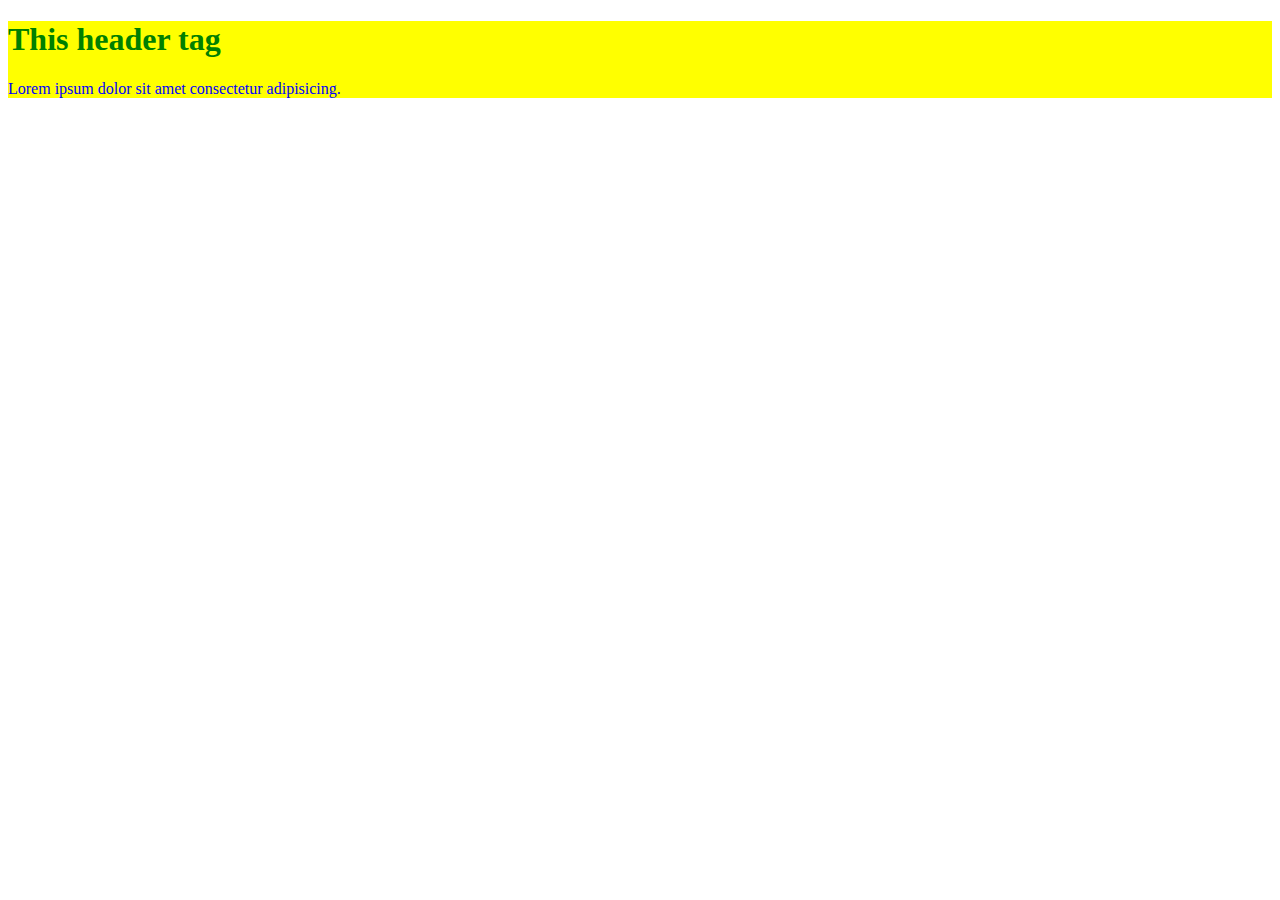
<file: DOM/DOmhtml/index.html>
<!DOCTYPE html>
<html lang="en">
<head>
    <meta charset="UTF-8">
    <meta name="viewport" content="width=device-width, initial-scale=1.0">
    <title>HTML acces in JS</title>
    <style>
        h1{
            color: red;
        }
        p{
            color: blue;
        }

    </style>
</head>
<body>
    <div id="main">
        <h1 id="head">This header tag</h1>
    <p id="para">Lorem ipsum dolor sit amet consectetur adipisicing.</p>
    
    </div>

    
    
</body>
</html>

<script>
    var x=document.getElementById('head');
    var y=document.getElementById('para');
    x.style.color='green';
    var z=document.getElementById('main');
    z.style.backgroundColor='yellow';



</script>
</file>
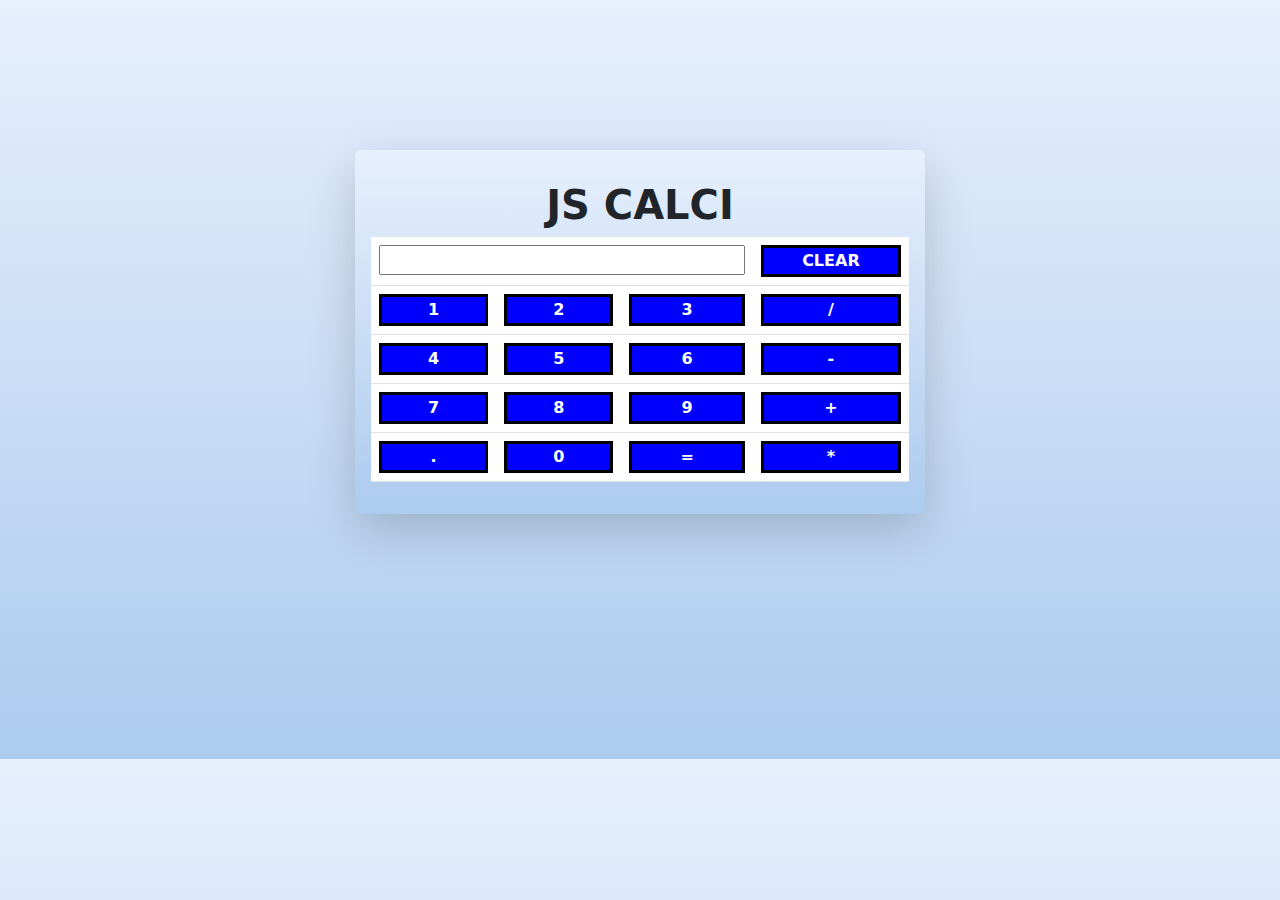
<file: calculator/calculator.html>
<!DOCTYPE html>
<html lang="en">
<head>
    <meta charset="UTF-8">
    <meta name="viewport" content="width=device-width, initial-scale=1.0">
    <title>Calculator</title>
    <link href="https://cdn.jsdelivr.net/npm/bootstrap@5.3.3/dist/css/bootstrap.min.css" rel="stylesheet" integrity="sha384-QWTKZyjpPEjISv5WaRU9OFeRpok6YctnYmDr5pNlyT2bRjXh0JMhjY6hW+ALEwIH" crossorigin="anonymous">
    <link rel="stylesheet" href="calculator.css">
</head>
<body>
    <div class="container">
        <div class="row justify-content-center">
            <div class="col-md-6 shadow-lg p-3 mb-5 bg-white rounded text-center">
                <h1>JS CALCI</h1>
                <table class="table">
                    <tr>
                        <td colspan="3"><input type="text" id="textarea"></td>
                        <td><input type="button" value="CLEAR" onclick="clr()"></td>
                    </tr>
                    <tr>
                        <td><input type="button" value="1" onclick="display('1')"></td>
                        <td><input type="button" value="2" onclick="display('2')"></td>
                        <td><input type="button" value="3" onclick="display('3')"></td>
                        <td><input type="button" value="/" onclick="display('/')"></td>
                    </tr>
                    <tr>
                        <td><input type="button" value="4" onclick="display('4')"></td>
                        <td><input type="button" value="5" onclick="display('5')"></td>
                        <td><input type="button" value="6" onclick="display('6')"></td>
                        <td><input type="button" value="-" onclick="display('-')"></td>
                    </tr>
                    <tr>
                        <td><input type="button" value="7" onclick="display('7')"></td>
                        <td><input type="button" value="8" onclick="display('8')"></td>
                        <td><input type="button" value="9" onclick="display('9')"></td>
                        <td><input type="button" value="+" onclick="display('+')"></td>
                    </tr>
                    <tr>
                        <td><input type="button" value="." onclick="display('.')"></td>
                        <td><input type="button" value="0" onclick="display('0')"></td>
                        <td><input type="button" value="=" onclick="sol()"></td>
                        <td><input type="button" value="*" onclick="display('*')"></td>
                    </tr>
                    
                </table>

            </div>
        </div>
    </div>
    <script src="calculator.js"></script>
    <script src="https://cdn.jsdelivr.net/npm/bootstrap@5.3.3/dist/js/bootstrap.bundle.min.js" integrity="sha384-YvpcrYf0tY3lHB60NNkmXc5s9fDVZLESaAA55NDzOxhy9GkcIdslK1eN7N6jIeHz" crossorigin="anonymous"></script>
</body>
</html>
</file>
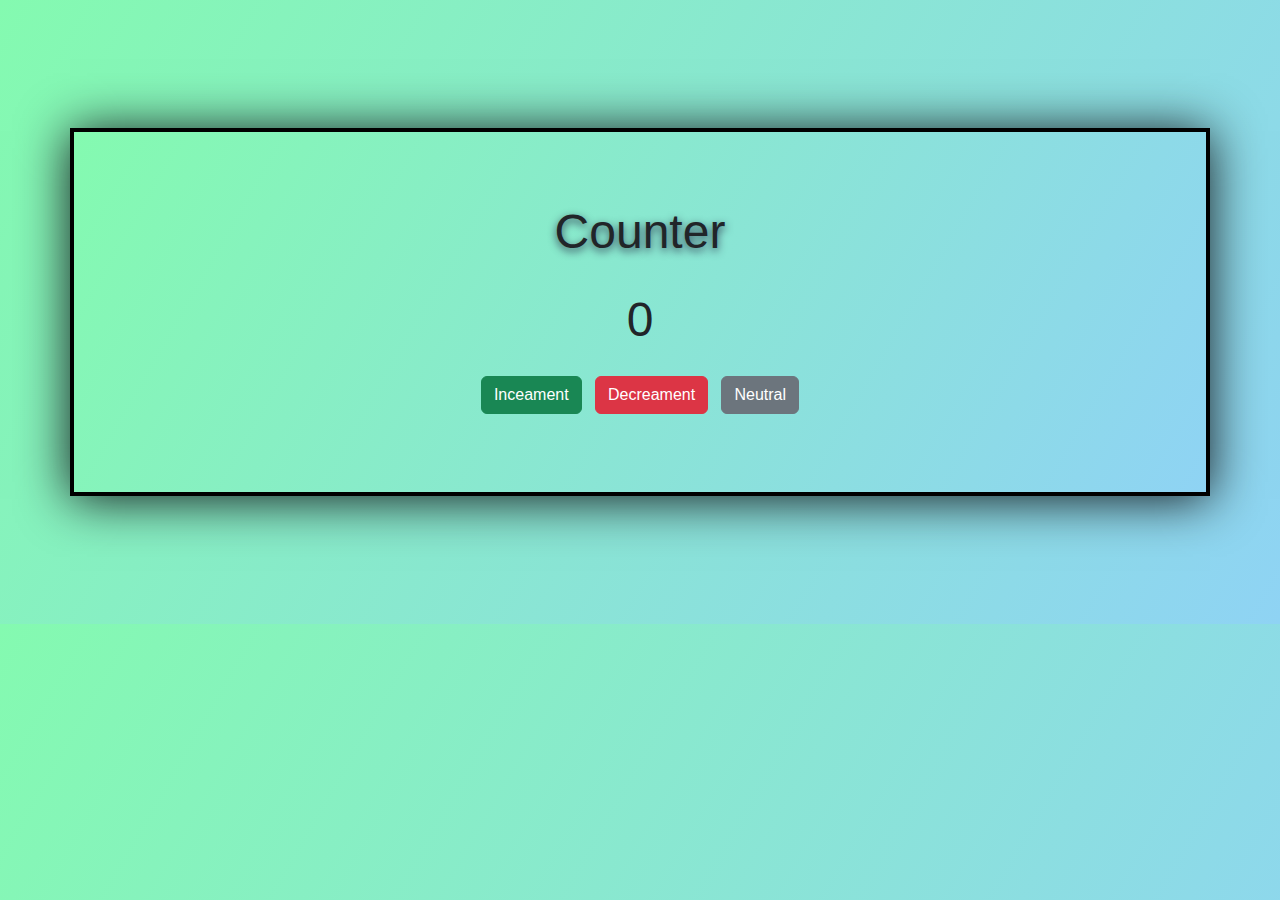
<file: counter/countern.html>
<!DOCTYPE html>
<html lang="en">
<head>
    <meta charset="UTF-8">
    <meta name="viewport" content="width=device-width, initial-scale=1.0">
    <link rel="stylesheet" href="./counter.css">
    <link href="https://cdn.jsdelivr.net/npm/bootstrap@5.3.3/dist/css/bootstrap.min.css" rel="stylesheet" integrity="sha384-QWTKZyjpPEjISv5WaRU9OFeRpok6YctnYmDr5pNlyT2bRjXh0JMhjY6hW+ALEwIH" crossorigin="anonymous">
    
   
    
    <title>Counter</title>
</head>
<body>
    <div class="container">
        <div class="header">
            <p>Counter</p>
        </div>
        <div class="box-container">
            <div class="num" id="num" >
                0
            </div>
            <div class="controller">
                <button type="button" class="btn btn-success" id="Increament" >Inceament</button>
                <button type="button" class="btn btn-danger" id="Decreament">Decreament</button>
                <button type="button" class="btn btn-secondary" id="Neutral">Neutral</button>
            </div>
        </div>

    </div>
    <script src="https://cdn.jsdelivr.net/npm/bootstrap@5.3.3/dist/js/bootstrap.bundle.min.js" integrity="sha384-YvpcrYf0tY3lHB60NNkmXc5s9fDVZLESaAA55NDzOxhy9GkcIdslK1eN7N6jIeHz" crossorigin="anonymous"></script>
    
    <script src="./counter.js"></script>
</body>
</html>
</file>
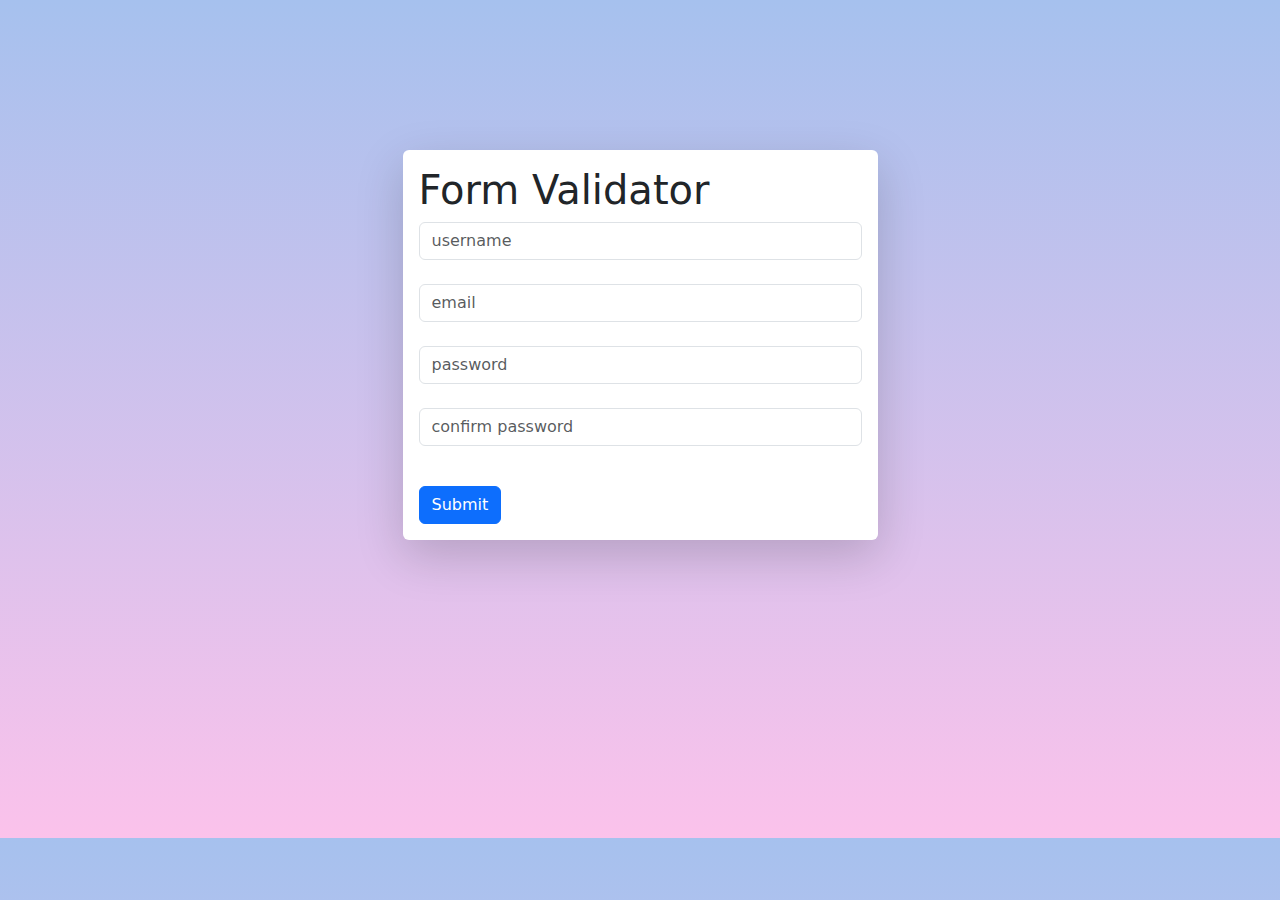
<file: form validator/form.html>
<!DOCTYPE html>
<html lang="en">
<head>
    <meta charset="UTF-8">
    <meta name="viewport" content="width=device-width, initial-scale=1.0">
    <title>Form Validator</title>
    <link rel="stylesheet" href="form.css">
    <link href="https://cdn.jsdelivr.net/npm/bootstrap@5.3.3/dist/css/bootstrap.min.css" rel="stylesheet" integrity="sha384-QWTKZyjpPEjISv5WaRU9OFeRpok6YctnYmDr5pNlyT2bRjXh0JMhjY6hW+ALEwIH" crossorigin="anonymous">
    
</head>
<body>
    <div class="container">
        <div class="row justify-content-center">
            <div class="col-md-5  shadow-lg p-3 mb-5 bg-white rounded">
                <h1>
                    Form Validator
                </h1>
                
                <input type=" text" id="username" class="form-control" placeholder="username">
                <small id="username_error"></small>
                <input type=" text" id="email" class="form-control" placeholder="email">
                <small id="email_error"></small>
                <input type=" text" id="password" class="form-control" placeholder="password">
                <small id="password_error"></small>
                <input type=" text" id="cf_password" class="form-control" placeholder="confirm password">
                <small id="cf_password_error"></small>
                
                <button   class="btn btn-primary"  onclick="validate()">Submit</button>
            
                        
                    
                
                
                
                </table>

            </div>
            
        </div>
    </div>
    <script src="form.js"></script>
    <script src="https://cdn.jsdelivr.net/npm/bootstrap@5.3.3/dist/js/bootstrap.bundle.min.js" integrity="sha384-YvpcrYf0tY3lHB60NNkmXc5s9fDVZLESaAA55NDzOxhy9GkcIdslK1eN7N6jIeHz" crossorigin="anonymous"></script>
    
</body>
</html>
</file>
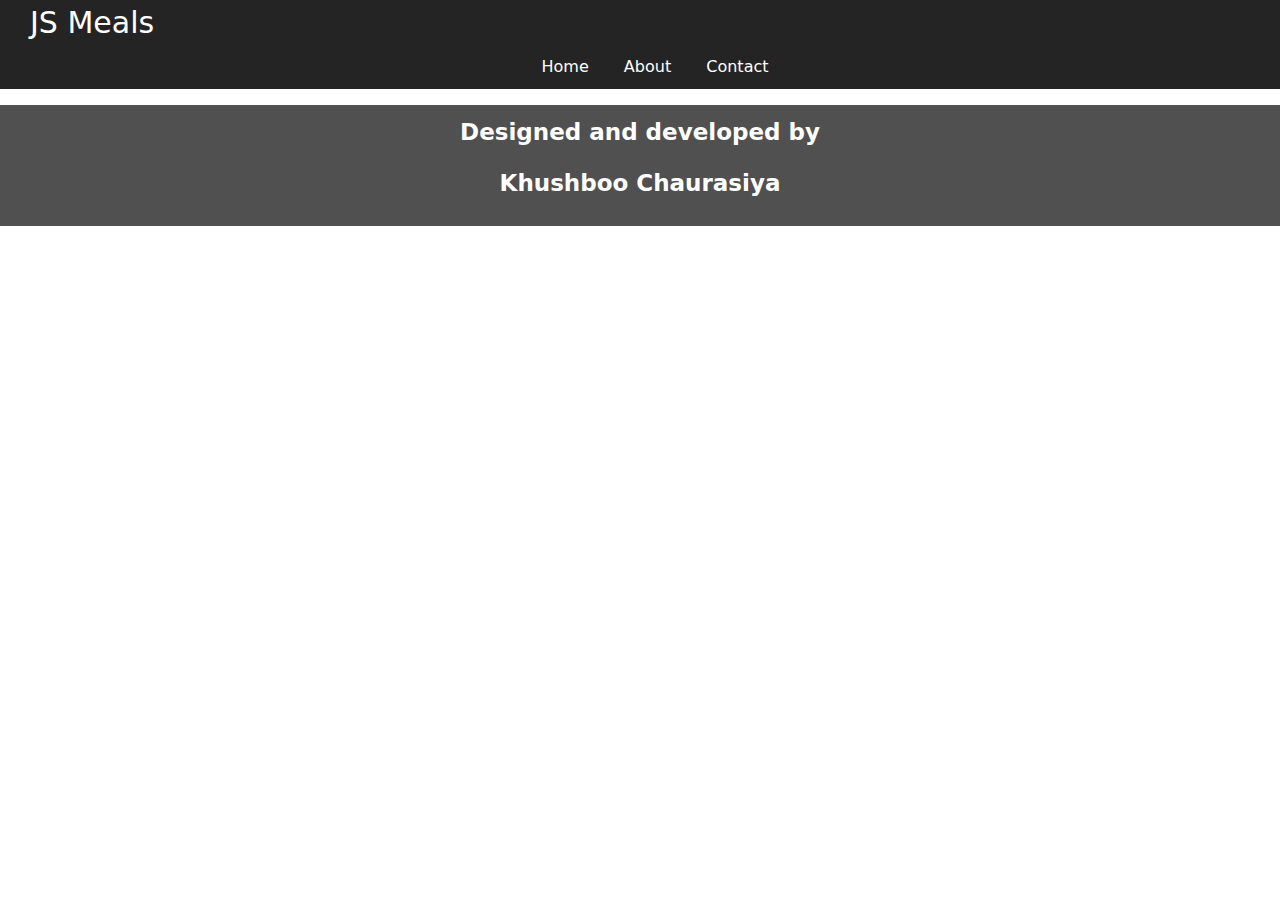
<file: JS meals/meal.html>
<!DOCTYPE html>
<html lang="en">
<head>
    <meta charset="UTF-8">
    <meta name="viewport" content="width=device-width, initial-scale=1.0">
    <title>JS Meals</title>
    <link href="https://cdn.jsdelivr.net/npm/bootstrap@5.3.3/dist/css/bootstrap.min.css" rel="stylesheet" integrity="sha384-QWTKZyjpPEjISv5WaRU9OFeRpok6YctnYmDr5pNlyT2bRjXh0JMhjY6hW+ALEwIH" crossorigin="anonymous">
    <script src="https://ajax.googleapis.com/ajax/libs/jquery/3.7.1/jquery.min.js"></script>
    <link rel="stylesheet" href="meal.css">
</head>
<body>
    <div id="navbar">
        <li id="tittle"> JS Meals</li>
        <ul id="nav-element">
            <li>Home</li>
            <li>About</li>
            <li>Contact</li>
        </ul>

        

    </div>
    <div class="container">
        <div id="myitems" class="row justify-content-center">
            
        </div>
    </div>
    <div id="footer">
        <p>Designed and developed by</p>
        <p>Khushboo Chaurasiya</p> 
    </div>
    
    <script src="meal.js"></script>
    <script src="https://cdn.jsdelivr.net/npm/bootstrap@5.3.3/dist/js/bootstrap.bundle.min.js" integrity="sha384-YvpcrYf0tY3lHB60NNkmXc5s9fDVZLESaAA55NDzOxhy9GkcIdslK1eN7N6jIeHz" crossorigin="anonymous"></script>
</body>
</html>
</file>
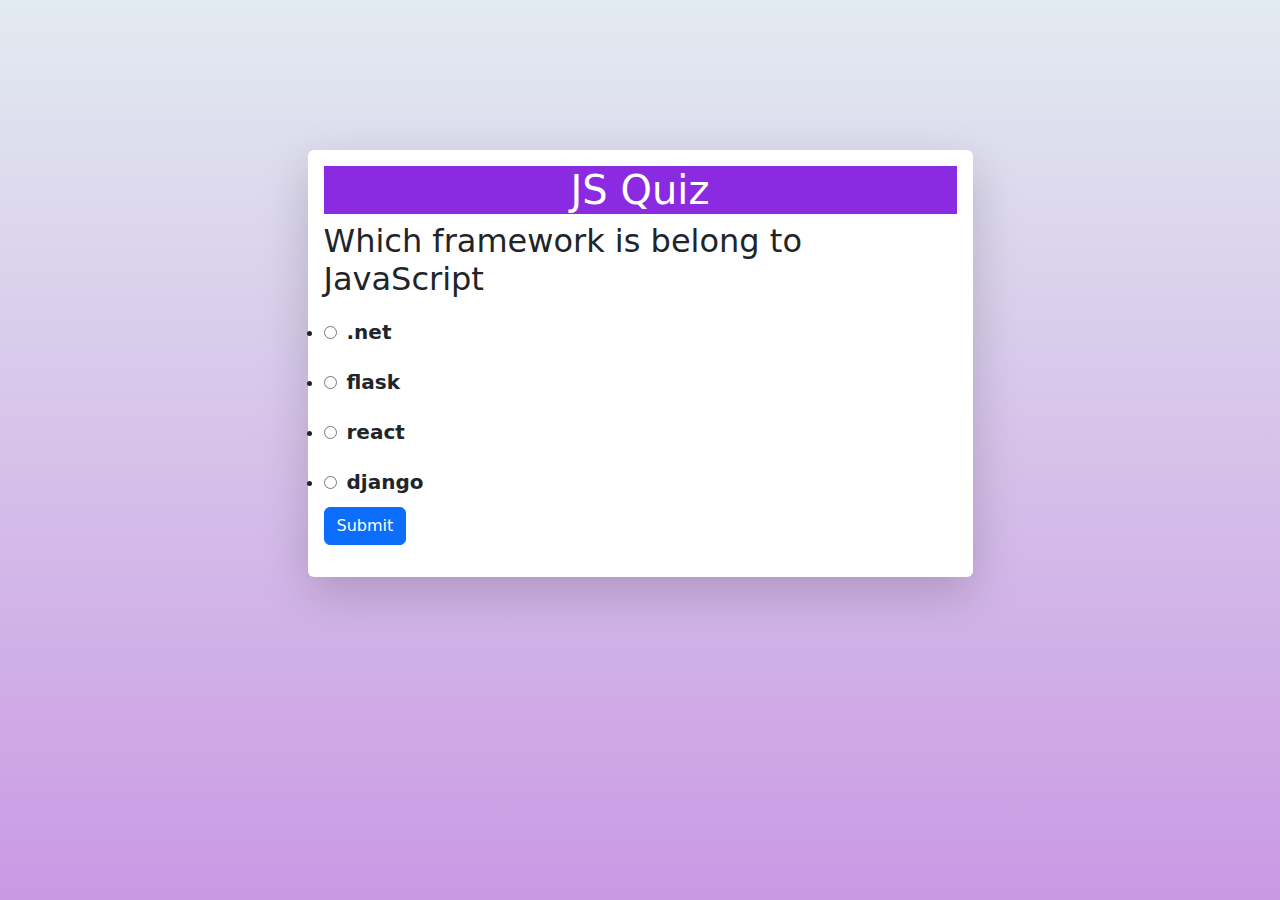
<file: Quiz/quiz.html>
<!DOCTYPE html>
<html lang="en">
<head>
    <meta charset="UTF-8">
    <meta name="viewport" content="width=device-width, initial-scale=1.0">
    <title>Quiz</title>
    <link rel="stylesheet" href="quiz.css">
    <link href="https://cdn.jsdelivr.net/npm/bootstrap@5.3.3/dist/css/bootstrap.min.css" rel="stylesheet" integrity="sha384-QWTKZyjpPEjISv5WaRU9OFeRpok6YctnYmDr5pNlyT2bRjXh0JMhjY6hW+ALEwIH" crossorigin="anonymous">
</head>
<body>
    <div class="container">
        <div class="row justify-content-center">
            <div class="col-md-7 shadow-lg p-3 mb-5 bg-white rounded">
                <h1 class="text-center">JS Quiz</h1>
                <div id="quizdiv">
                    <h2 id="question">Question</h2>
                    <li><input type="radio" class="answer" name="answer" id="a"><label for="a" id="a_value" >option a</label></li>
                    <li><input type="radio" class="answer" name="answer" id="b"><label for="b" id="b_value">option b</label></li>
                    <li><input type="radio" class="answer" name="answer" id="c"><label for="c" id="c_value">option c</label></li>
                    <li><input type="radio" class="answer" name="answer" id="d"><label for="d" id="d_value">option d</label></li>
                    <button class="btn btn-primary" id="submit">Submit</button>
                </div>
                <p></p>
            </div>
        </div>
    </div>
    <script src="quiz.js"></script>
    <script src="https://cdn.jsdelivr.net/npm/bootstrap@5.3.3/dist/js/bootstrap.bundle.min.js" integrity="sha384-YvpcrYf0tY3lHB60NNkmXc5s9fDVZLESaAA55NDzOxhy9GkcIdslK1eN7N6jIeHz" crossorigin="anonymous"></script>
</body>
</html>
</file>
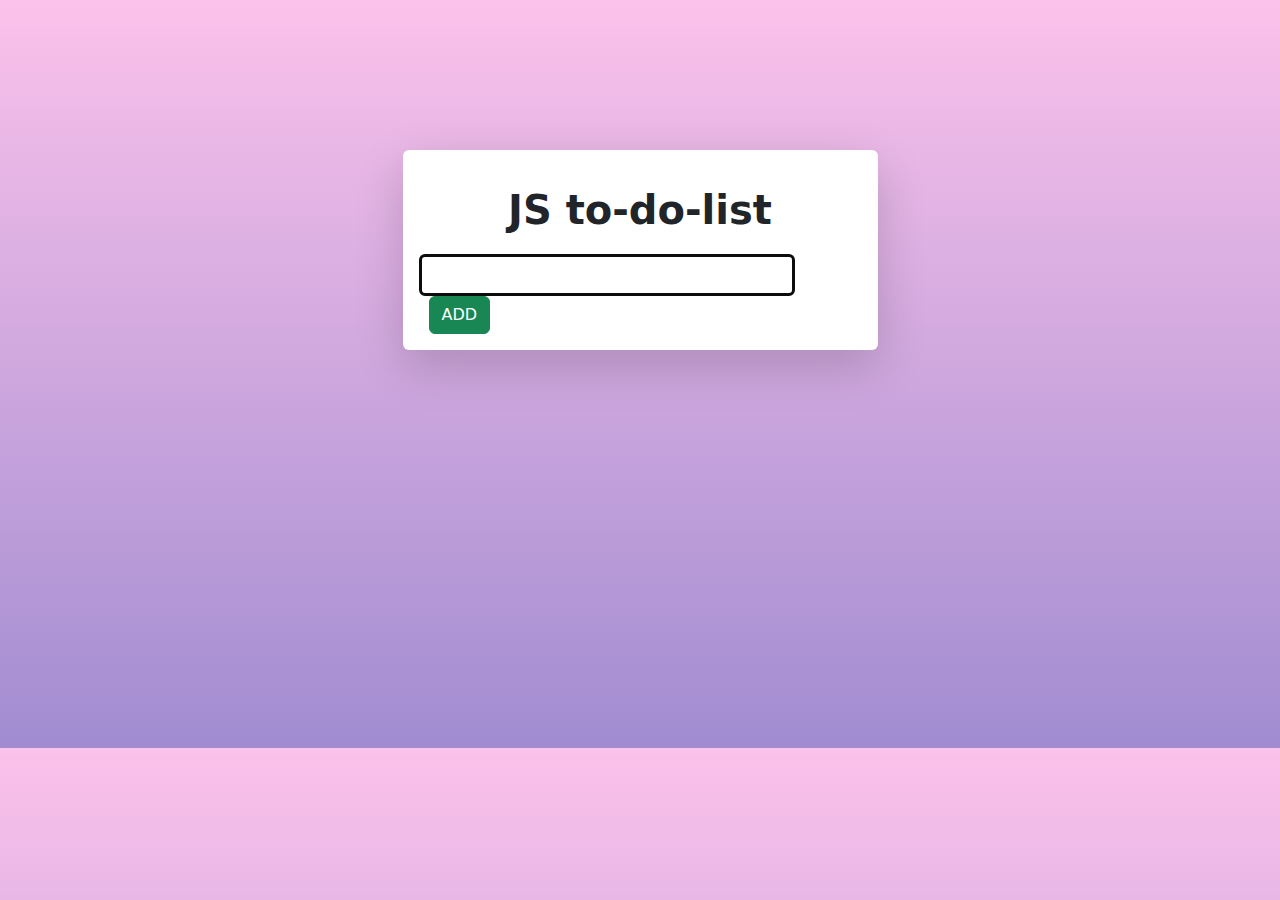
<file: to-do-list/list.html>
<!DOCTYPE html>
<html lang="en">
<head>
    <meta charset="UTF-8">
    <meta name="viewport" content="width=device-width, initial-scale=1.0">
    <title>To-do-list</title>
    <link rel="stylesheet" href="list.css">
    <link rel="stylesheet" href="https://cdnjs.cloudflare.com/ajax/libs/font-awesome/6.5.2/css/all.min.css">
    <link href="https://cdn.jsdelivr.net/npm/bootstrap@5.3.3/dist/css/bootstrap.min.css" rel="stylesheet" integrity="sha384-QWTKZyjpPEjISv5WaRU9OFeRpok6YctnYmDr5pNlyT2bRjXh0JMhjY6hW+ALEwIH" crossorigin="anonymous">
</head>
<body>
    <div class="container">
        <div class="row justify-content-center">
            <div class="col-md-5 shadow-lg p-3 mb-5 bg-white rounded ">
                <h1>JS to-do-list</h1>
                <input type="text" class="form-control" id="taskname">
                <button class="btn btn-success" onclick="addToList()"> ADD</button>

                <div id="mytodo" >

                </div>
            </div>
        </div>
    </div>


    <script src="list.js"></script>
    <script src="https://cdn.jsdelivr.net/npm/bootstrap@5.3.3/dist/js/bootstrap.bundle.min.js" integrity="sha384-YvpcrYf0tY3lHB60NNkmXc5s9fDVZLESaAA55NDzOxhy9GkcIdslK1eN7N6jIeHz" crossorigin="anonymous"></script>
    
</body>
</html>
</file>
<file: calculator/calculator.css>
body{
    background-image: linear-gradient(to top, #accbee 0%, #e7f0fd 100%);
}
.col-md-6{
    margin-top: 150px !important;
    margin-bottom: 245px !important;
    background-image: linear-gradient(to top, #accbee 0%, #e7f0fd 100%);
    /* border: 5px solid black  !important; */
}
input[type=button]{
    width: 100%;
    background-color: blue;
    color: white;
    font-weight: bolder;
    border: 3px solid black;
}
input[type=text]{

    width: 100%;
}
h1{
    font-weight: bolder !important; 
    margin-top: 15px;
}
</file>
<file: counter/counter.css>
*{
    margin:0 ;
    font-family:  Arial, sans-serif;
}
body{
    background-image: linear-gradient(120deg, #84fab0 0%, #8fd3f4 100%); 
}
.container{
    background-image: linear-gradient(120deg, #84fab0 0%, #8fd3f4 100%); 
    margin: 10% auto  ;
    display: flex;
    flex-direction: column;
    justify-content: space-around;
    background-color: aliceblue;
    border:  black solid .3rem ;
    padding: 5% 0 ;
    box-shadow: 0rem .2rem 3rem rgb(20, 23, 28);
}
.container .header{
    display: flex;
    flex-direction: center;
    justify-content: space-around;
    font-size: 3rem;
}
.container .header p{
    text-shadow: 0rem .2rem .5rem rgb(48, 62, 84);
}
.container .box-container{
    display: flex;
    flex-direction: column;
    justify-content: space-around;
}
.container .box-container .num{
    margin: auto;
    font-size: 3rem;
}
.container .box-container .controller{
    margin: auto;
    font-size: 3rem;
}
</file>
<file: form validator/form.css>
body{
    background-image: linear-gradient(to top, #fbc2eb 0%, #a6c1ee 100%);
}
.container{
    margin-top: 150px  !important;
    margin-bottom: 250px;
}
.col-md-5{
    
    background: #ffffff;
    padding: 20px;
}
input{
    margin-top: 20px;
}
button{
    margin-top: 40px !important;
    float: left;
}
.success{
    border: 2px solid green  !important;
}
.fail{
    border: 2px solid red !important;
}
small
{
    color: red;
    font-weight: bold;
    margin: 5px;
    text-align:  start !important;
}
</file>
<file: JS meals/meal.css>
img{
    border-radius: 5px  !important;
}
.col-md-3{
    margin: 30px !important;
}
p{
    font-weight: bold;
    font-size: 23px;
}
#navbar{
    background-color:rgb(36, 36, 36) ;
}
li{
    color: white;
    list-style-type: none;
    display: inline;
    margin-left: 30px !important;
}
#nav-element{
    text-align: center;
    padding: 10px;
}

#tittle{
    font-size:  30px;
}

#footer{
    background-color: rgb(80, 80, 80);
    color: white;
    text-align: center;
    padding: 10px;
}
</file>
<file: Quiz/quiz.css>
body{
    background-image: linear-gradient(to top, #ca99e4 0%, #e2ebf0 100%);
    height: 100vh;
}
.col-md-7{
    margin-top: 150px !important;
    background-color: white;
    padding: 20px;
}
h1{
    background-color: blueviolet;
    color: white !important;
}

input,label{
    margin: 10px;
    font-size: 20px;
    font-weight: bold;
}
</file>
<file: to-do-list/list.css>
body{
    background-image: linear-gradient(to top, #a18cd1 0%, #fbc2eb 100%);
    margin-bottom: 350px !important;
}
.col-md-5{
    margin-top: 150px !important;
    
    background-color: white;
}
h1{
    text-align: center;
    font-weight: bolder !important;
    margin: 20px !important;
}
button{
    margin-left: 10px !important;
}
input{
    display: inline !important; 
    border: 3px solid rgb(14, 13, 13) !important;
    width: 85% !important;
}
#mytodo div {
    display: flex;
    justify-content: space-between;
    align-items: center;
    padding: 10px 20px;
    border-bottom: 1px solid #ecebeb;
}

#mytodo i {
    cursor: pointer;
    color: red;
}
#mytodo li{
    list-style-type: none;
    font-size: 20px;
    /* width: 70%; */
    
}
</file>
